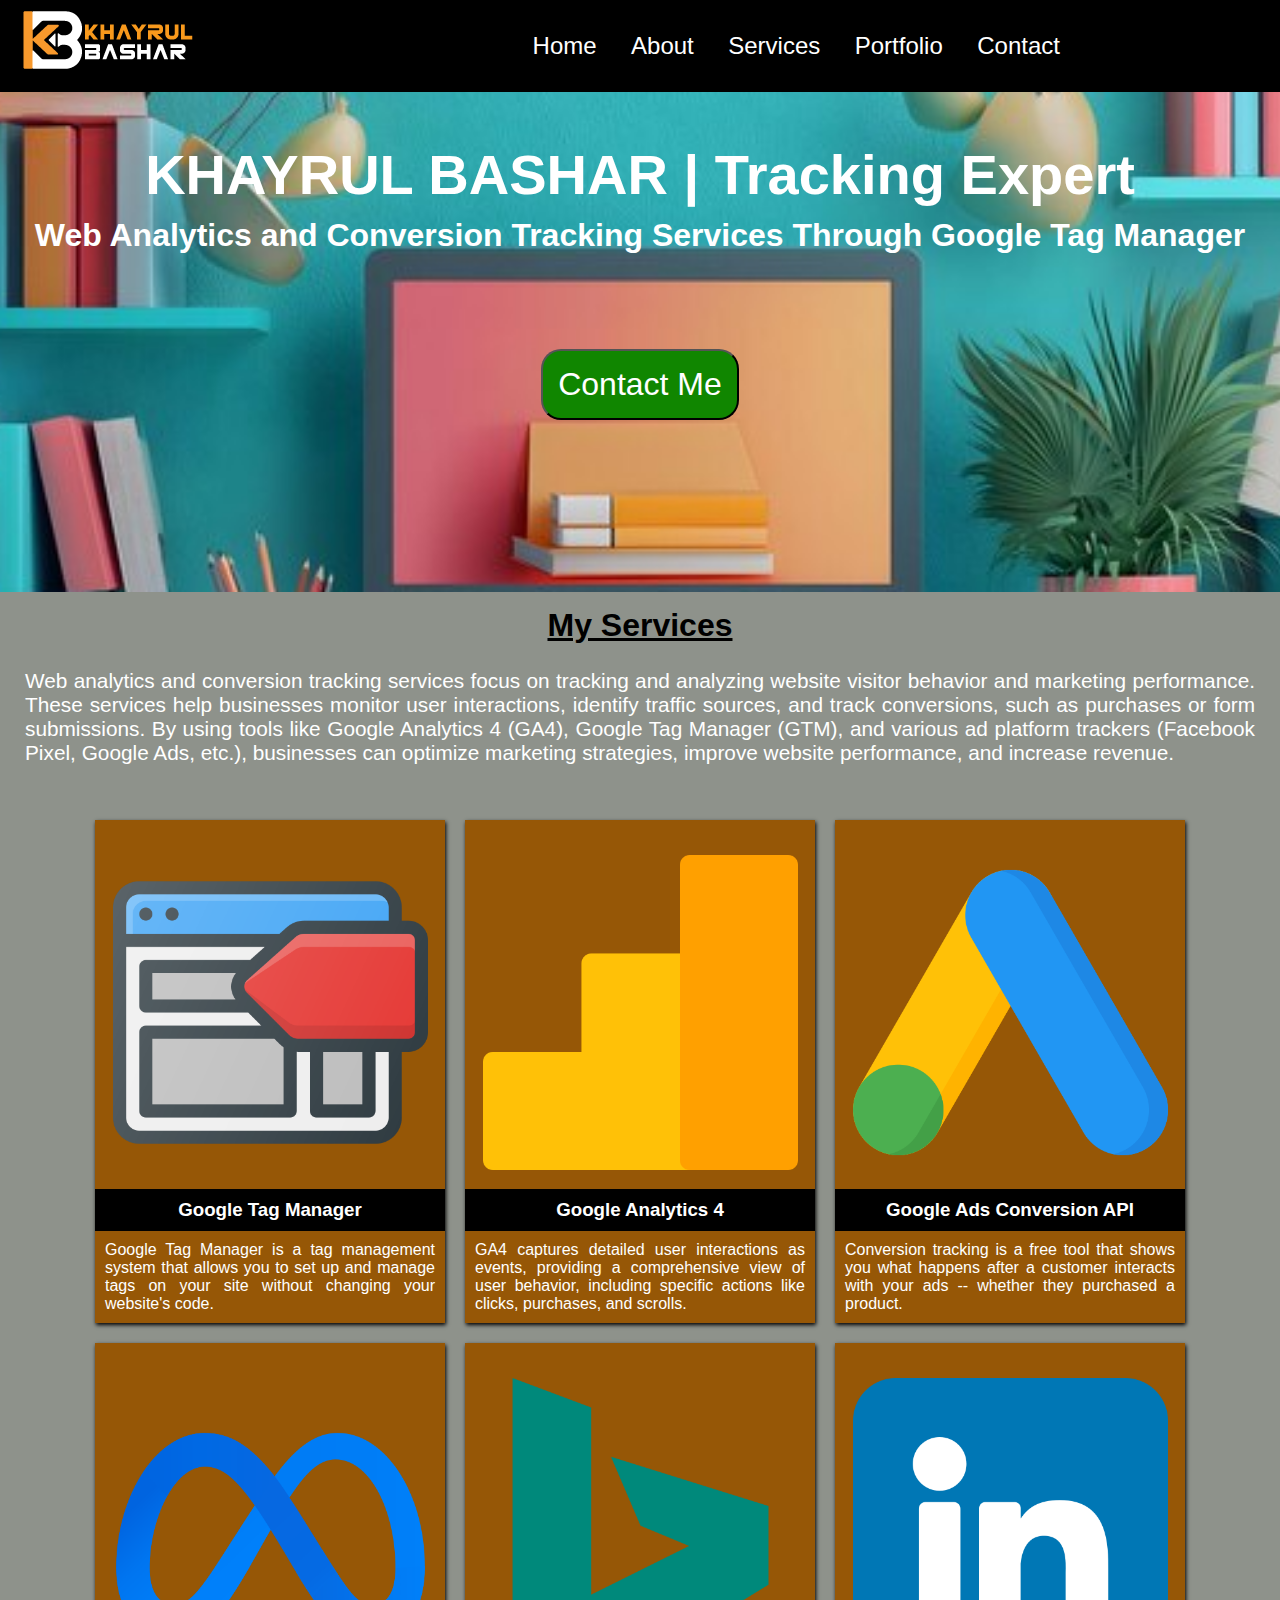
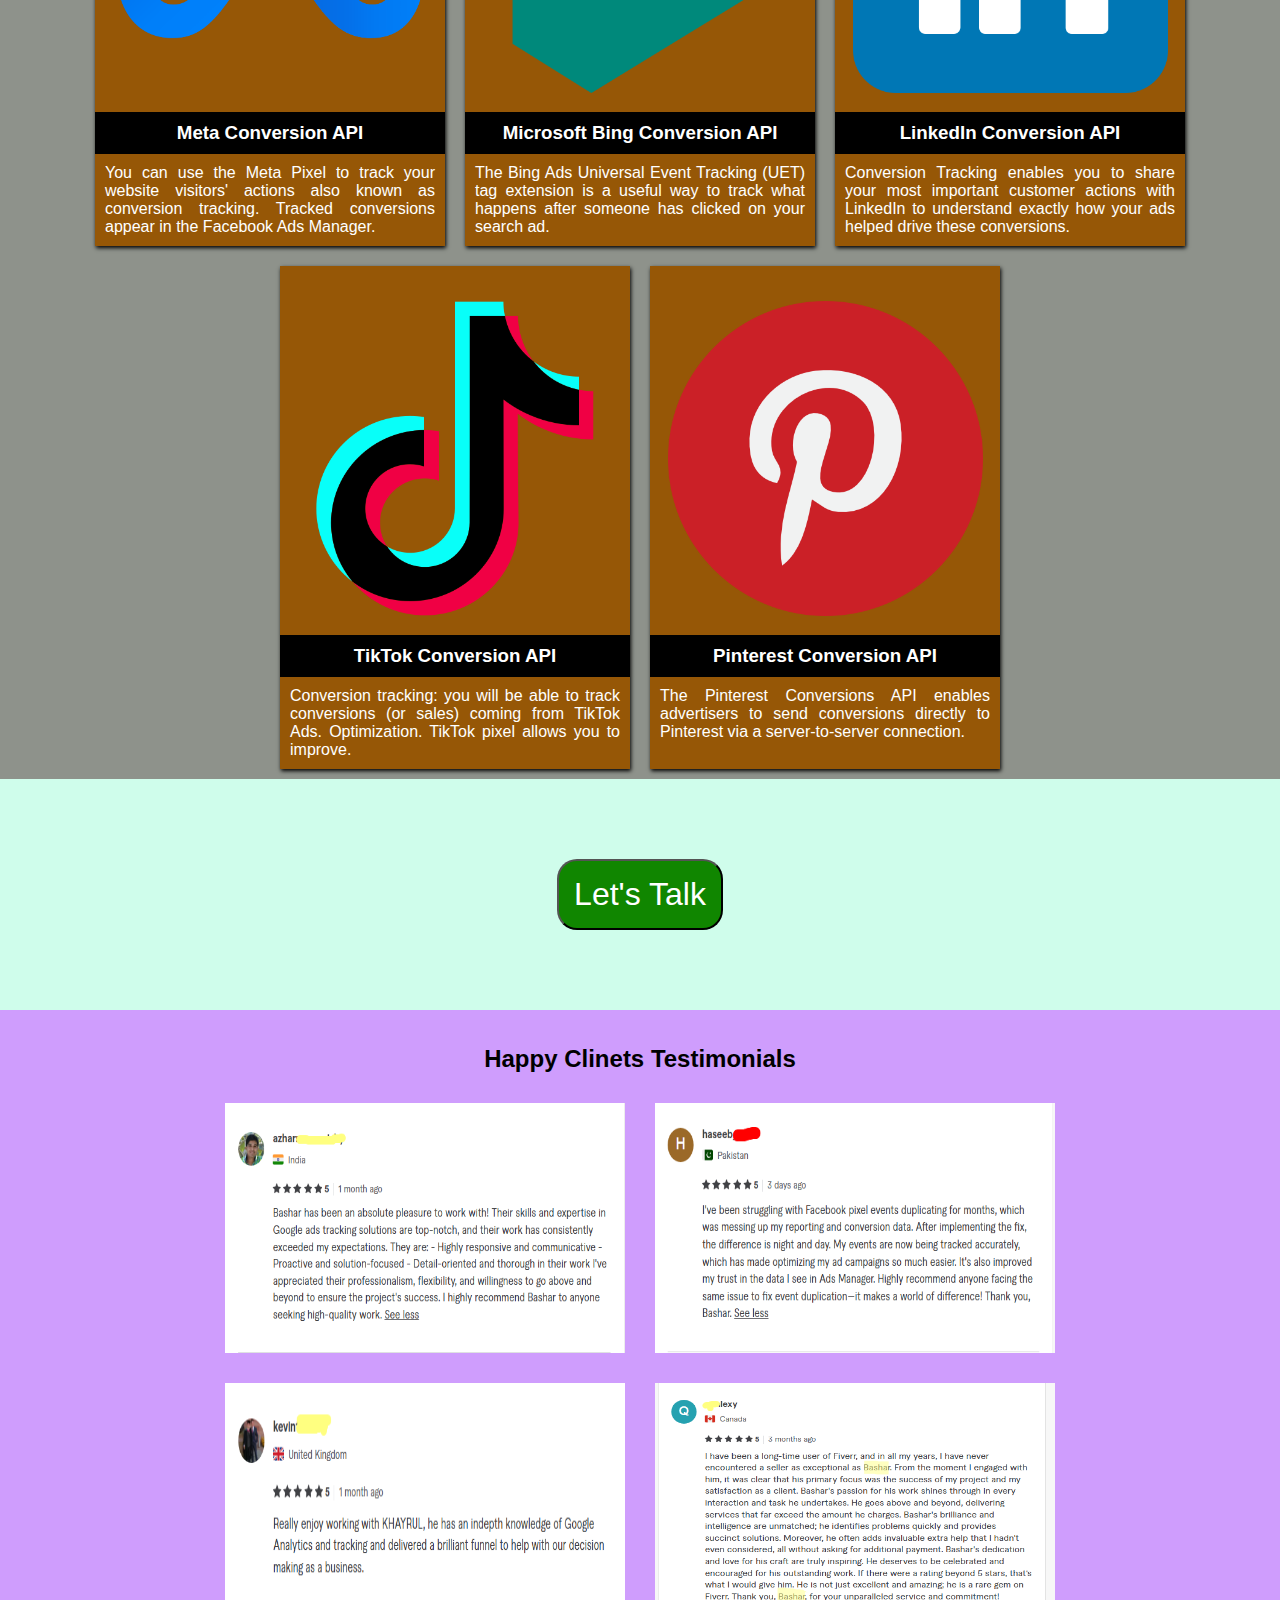
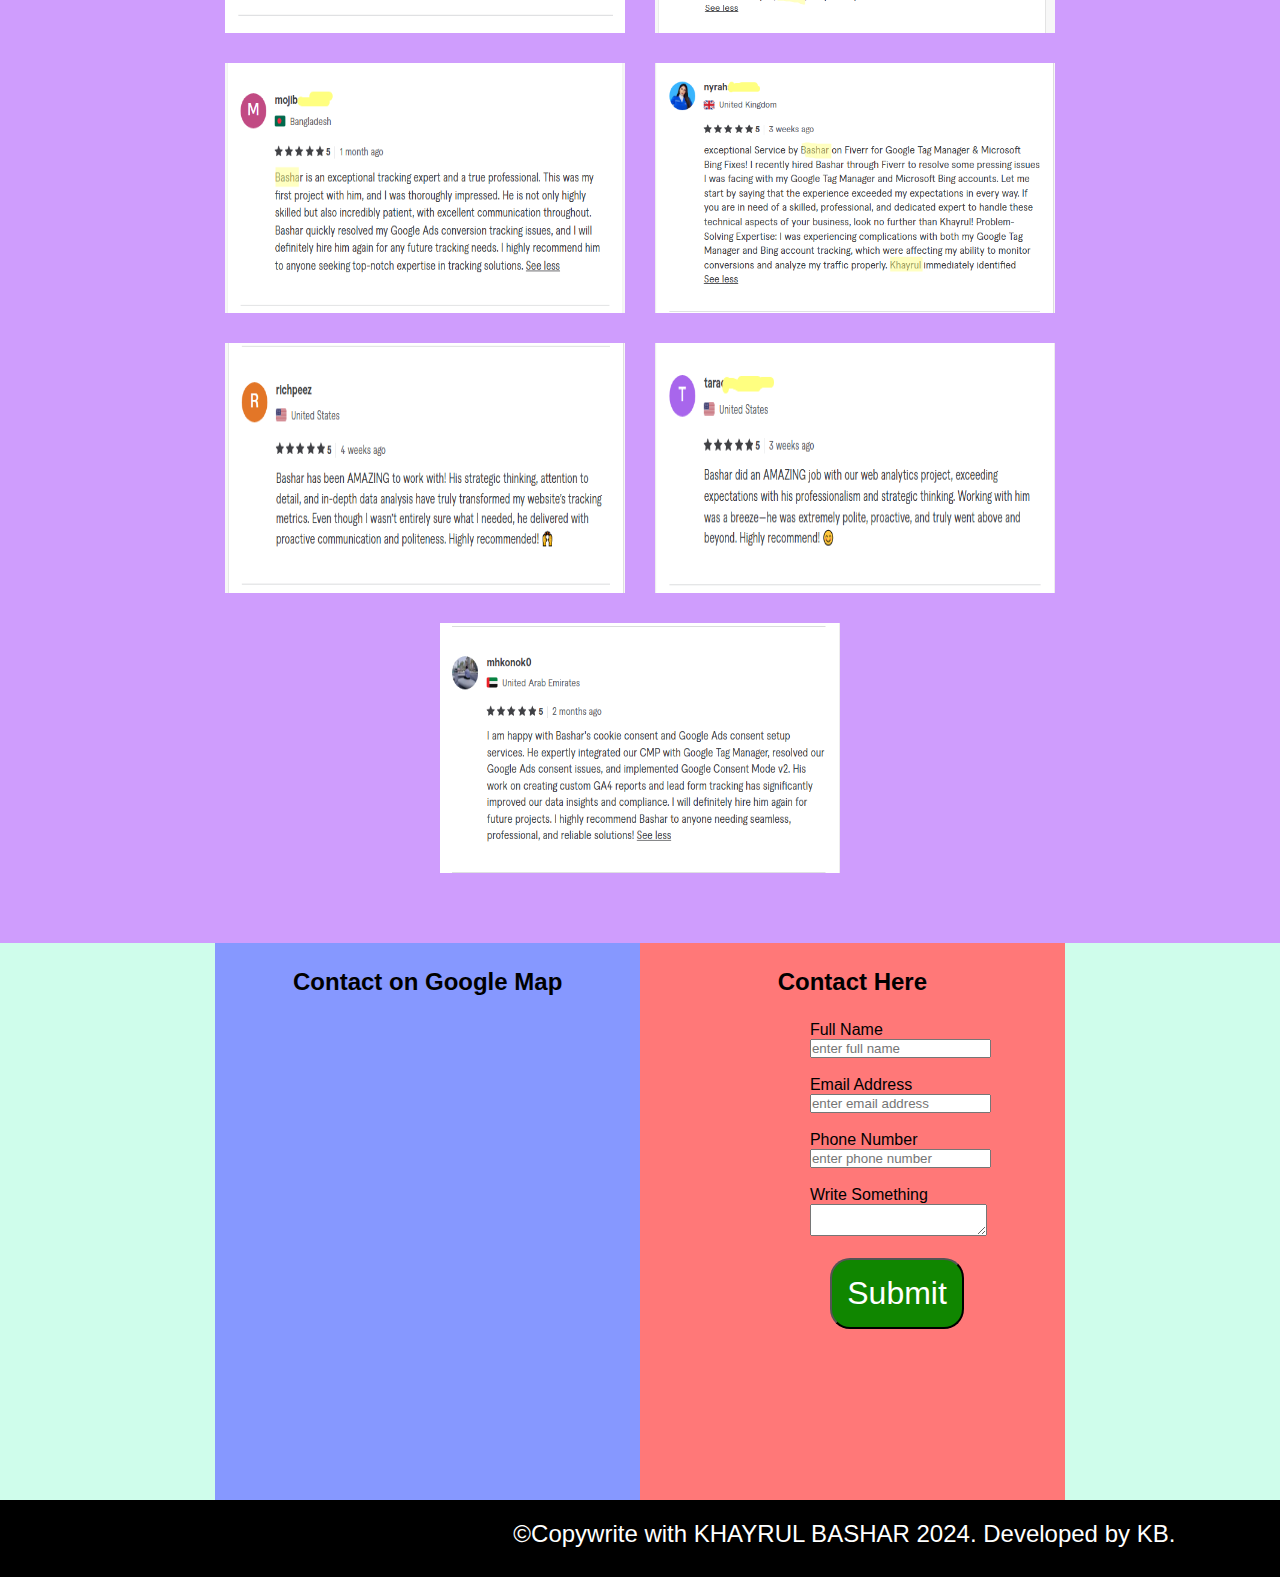
<file: index.html>
<!DOCTYPE html>
<html lang="en">
<head>
	<meta charset="UTF-8" />
	<meta name="viewport" content="width=device-width, initial-scale=1.0" />
	<link rel="shortcut icon" href="logo/khayrul-bashar.png" type="image/x-icon">
	<link rel="stylesheet" href="https://cdnjs.cloudflare.com/ajax/libs/font-awesome/6.6.0/css/all.min.css" integrity="sha512-Kc323vGBEqzTmouAECnVceyQqyqdsSiqLQISBL29aUW4U/M7pSPA/gEUZQqv1cwx4OnYxTxve5UMg5GT6L4JJg==" crossorigin="anonymous" referrerpolicy="no-referrer" />
	
	<link rel="stylesheet" href="style.css">
	<title>KHAYRUL BASHAR | Analytcs & Tracking Expert</title>
	
</head>
<body>
	<!-- start header  -->
	<header>
		<div class="logo">
			<a href="#"><img src="logo/Khayrul-Bashar-web-analytics-and-conversion-tracking-expert.png" alt=""></a>
		</div>
		<nav id="main_menu">
			<ul>
				<li><a href="index.html">Home</a></li>
				<li><a href="about.html">About</a></li>
				<li><a href="services.html">Services</a>
					<ul>
						<li><a href="#gtm">GTM</a></li>
						<li><a href="#ga4">GA4</a></li>
						<li><a href="#gads">GAds</a></li>
						<li><a href="#fbcapi">FB CAPI</a></li>
						<li><a href="#mbing">Bing</a></li>
						<li><a href="#linkedin">LinkedIn</a></li>
						<li><a href="#tiktok">TikTok</a></li>
						<li><a href="#pinterest">Pinterest</a></li>
					</ul>
				</li>
				<li><a href="portfolio.html">Portfolio</a></li>
				<li><a href="contact.html">Contact</a></li>
			</ul>
		</nav>
	</header>
	<!-- ends header  -->
	
	<!--starts banner -->
	<section class="banner">
		<h1>KHAYRUL BASHAR | Tracking Expert</h1>
		<h2>Web Analytics and Conversion Tracking Services Through Google Tag Manager</h2>
		<div class="btn">
			<button>Contact Me</button>
		</div>
	</section>
	<!-- ends banner-->
	
	<!-- starts services -->
	<section class="services">
		<div class="service_intro">
			<h2>My Services</h2>
			<p>Web analytics and conversion tracking services focus on tracking and analyzing website visitor behavior and marketing performance. These services help businesses monitor user interactions, identify traffic sources, and track conversions, such as purchases or form submissions. By using tools like Google Analytics 4 (GA4), Google Tag Manager (GTM), and various ad platform trackers (Facebook Pixel, Google Ads, etc.), businesses can optimize marketing strategies, improve website performance, and increase revenue.</p>
		</div>
		<div class="services_cards">
			<div class="services_card" id="gtm">
				<img src="services/tag.png" alt="">
				<div class="s_card_body">
					<h3>Google Tag Manager</h3>
					<p>Google Tag Manager is a tag management system that allows you to set up and manage tags on your site without changing your website's code.</p>
				</div>
			</div>
			<div class="services_card" id="ga4">
				<img src="services/google-analytics.png" alt="">
				<div class="s_card_body">
					<h3>Google Analytics 4</h3>
					<p>GA4 captures detailed user interactions as events, providing a comprehensive view of user behavior, including specific actions like clicks, purchases, and scrolls.</p>
				</div>
			</div>
			<div class="services_card" id="gads">
				<img src="services/adwords.png" alt="">
				<div class="s_card_body">
					<h3>Google Ads Conversion API</h3>
					<p>Conversion tracking is a free tool that shows you what happens after a customer interacts with your ads -- whether they purchased a product.</p>
				</div>
			</div>
			<div class="services_card" id="fbcapi">
				<img src="services/meta.png" alt="">
				<div class="s_card_body">
					<h3>Meta Conversion API</h3>
					<p>You can use the Meta Pixel to track your website visitors' actions also known as conversion tracking. Tracked conversions appear in the Facebook Ads Manager.</p>
				</div>
			</div>
			<div class="services_card" id="mbing">
				<img src="services/bing.png" alt="">
				<div class="s_card_body">
					<h3>Microsoft Bing Conversion API</h3>
					<p>The Bing Ads Universal Event Tracking (UET) tag extension is a useful way to track what happens after someone has clicked on your search ad.</p>
				</div>
			</div>
			<div class="services_card" id="linkedin">
				<img src="services/linkedin.png" alt="">
				<div class="s_card_body">
					<h3>LinkedIn Conversion API</h3>
					<p>Conversion Tracking enables you to share your most important customer actions with LinkedIn to understand exactly how your ads helped drive these conversions.</p>
				</div>
			</div>
			<div class="services_card" id="tiktok">
				<img src="services/tik-tok.png" alt="">
				<div class="s_card_body">
					<h3>TikTok Conversion API</h3>
					<p>Conversion tracking: you will be able to track conversions (or sales) coming from TikTok Ads. Optimization. TikTok pixel allows you to improve.</p>
				</div>
			</div>
			<div class="services_card" id="pinterest">
				<img src="services/pinterest.png" alt="">
				<div class="s_card_body">
					<h3>Pinterest Conversion API</h3>
					<p>The Pinterest Conversions API enables advertisers to send conversions directly to Pinterest via a server-to-server connection. </p>
				</div>
			</div>
		</div>
	</section>
	<!-- ends services -->
	
	<section class="btn">
		<button>Let's Talk</button>
	</section>
	
	<!-- starts testimonials -->
	<section class="testimonials">
		<h2>Happy Clinets Testimonials</h2>
		<div class="testimonial_img">
			<img src="testimonials/Azhar.png" width="400px" height="250px" alt="">
			<img src="testimonials/hasseb.png" width="400px" height="250px" alt="">
			<img src="testimonials/kevin.png" width="400px" height="250px" alt="">
			<img src="testimonials/lezy.png" width="400px" height="250px" alt="">
			<img src="testimonials/mojib.png" width="400px" height="250px" alt="">
			<img src="testimonials/nayrah.png" width="400px" height="250px" alt="">
			<img src="testimonials/richeez.png" width="400px" height="250px" alt="">
			<img src="testimonials/taracounter.png" width="400px" height="250px" alt="">
			<img src="testimonials/mKhan.png" width="400px" height="250px" alt="">
		</div>
	</section>
	<!-- ends testimonials -->
	
	<!-- starts contact  -->
	<section>
		<div class="contact_form">
			<div class="form_left">
				<h2>Contact on Google Map</h2>
				<iframe src="https://www.google.com/maps/embed?pb=!1m18!1m12!1m3!1d57806.099609931014!2d90.06402924999999!3d25.10588165!2m3!1f0!2f0!3f0!3m2!1i1024!2i768!4f13.1!3m3!1m2!1s0x3757d9e5602af8d1%3A0x75c282dc5e5a1ae2!2sHatibandha%20Malijhikanda!5e0!3m2!1sen!2sbd!4v1728904761449!5m2!1sen!2sbd" width="600" height="450" style="border:0;" allowfullscreen="" loading="lazy" referrerpolicy="no-referrer-when-downgrade"></iframe>
			</div>
			<div class="form_right">
				<h2>Contact Here</h2>
				<form action="#" method="post">
					<label for="fName">Full Name</label> <br>
					<input type="text" id="fName" placeholder="enter full name" required> <br> <br>
					<label for="email">Email Address</label> <br>
					<input type="email" id="email" placeholder="enter email address" required><br> <br>
					<label for="phone">Phone Number</label> <br>
					<input type="phone" id="phone" placeholder="enter phone number" required><br> <br>
					<label for="message">Write Something</label> <br>
					<textarea name="text" id="message"></textarea> <br> <br>
					<button type="submit">Submit</button> <br> <br>
				</form>
			</div>
		</div>
	</section>
	
	<!-- ends contact  -->
	
	<!-- starts footer  -->
	<footer>
		<div class="social_icons">
			<ul>
				<li><a href="https://facebook.com/KhayrulBasharBD"><i class="fa-brands fa-facebook"></i></a></li>
				<li><a href="https://twitter.com/KhayrulBasharBD"><i class="fa-brands fa-twitter"></i></a></li>
				<li><a href="https://linkedin.com/KhayrulBasharBD"><i class="fa-brands fa-linkedin"></i></a></li>
				<li><a href="https://tiktok.com/KhayrulBasharBD"><i class="fa-brands fa-tiktok"></i></a></li>
			</ul>
		</div>
		<p class="copyright">
			&copy;Copywrite with KHAYRUL BASHAR 2024. Developed by KB.
		</p>
	</footer>
	<!-- end footer  -->
</body>
</html>
</file>
<file: style.css>
*{
  margin: 0px;
  padding: 0px;
}
body{
  background-color: rgb(207, 253, 235);
  font-family: Arial, Helvetica, sans-serif;
  margin: 0;
}
header {
  box-sizing: border-box;
  display: flex;
  background-color: rgb(0, 0, 0);
  padding: 10px 15px;
  flex-wrap: wrap;
}
header .logo{
  width: 25%;
}

#main_menu{
  width: 75%;
  justify-content: right;
}
#main_menu ul{
  margin: 0;
  padding: 0;
  list-style: none;
  text-align: center;
}
#main_menu ul li{
  display: inline-block;
  position: relative;
}
#main_menu li a{
  display: block;
  color: white;
  text-decoration: none;
  padding: 22px 15px;
  font-size: 1.5rem;
}
#main_menu a:hover{
  background-color: rgb(255, 255, 255);
  color: black;
  border-radius: 10px;
}
/* starts drop down menu */
#main_menu ul ul{
  position: absolute;
  left: 0;
  top: 62px;
  background-color: cadetblue;
  display: none;
}
#main_menu ul ul li{
  display: block;
}
#main_menu ul li:hover ul{
  display: block;
}
/* ends drop down menu */

/* starts banner */
.banner{
  text-align: center;
  height: 500px;
  width: 100%;
  color: white;
  background: url('banner/website-banner-designs-modern-online-learning-platforms.jpg') no-repeat fixed;
  background-size: cover;
  background-position: center center;
}
h1{
  font-size: 3.5rem;
  padding-top: 50px;
  margin-bottom: 10px;
  text-align: center;
}
.banner h2{
  font-size: 2rem;
  margin-bottom: 50px;
  padding-bottom: 15px;
}
/* start services */
.services{
  background-color: #8E928B;
  text-align: center;
  color: white;
}
.service_intro{
  margin-bottom: 20px;
}
.service_intro h2{
  padding-top: 60px;
  color: black;
  font-weight: bold;
}
.service_intro p{
  padding: 25px;
  text-align: justify;
  font-size: 1.3rem;
}
.services_cards{
  box-sizing: border-box;
  display: flex;
  background-color: rgb(142, 146, 139);
  padding: 0px 15px;
  justify-content: center;
  flex-wrap: wrap;
}
.services h2{
  font-size: 2rem;
  padding-top: 15px;
  text-decoration: underline;
}
.services_card{
  width: 350px;
  margin: 10px;
  box-sizing: border-box;
  box-shadow: 1px 2px 4px black;
  padding-top: 20px;
  background-color:#965706;
  color: white;
  display: inline-block;
}
.services_card img{
  width: 90%;
  padding: 15px;
}
.services_card:hover{
  box-shadow: 8x rgb(255, 4, 4);
}
.s_card_body p{
  text-align: justify;
  padding: 10px;
}
.s_card_body h3{
  background-color: black;
  padding: 10px;
}
.services_card:hover{
  box-shadow: 10px 12px 12px rgb(255, 255, 255);
}

.btn{
  text-align: center;
  margin: 80px;
}
button{
  border-radius: 20px;
}
section button{
  background-color: rgb(16, 134, 0);
  color: rgb(255, 255, 255);
  padding: 15px;
  font-size: 2rem;
  text-align: center;
}
section button:hover{
  background-color: rgb(255, 255, 255);
  color:rgb(0, 0, 0);
}

.testimonials{
  background-color: rgb(207, 157, 253);
  margin-top: 15px;
}
.testimonials h2{
  text-align: center;
  padding-top: 35px;
}
.testimonial_img{
  display: flex;
  box-sizing: border-box;
  justify-content: center;
  flex-wrap: wrap;
  padding: 15px;
  padding-bottom: 55px;
  
}
.testimonial_img img{
  padding: 15px;
}
.testimonial_img img:hover{
  box-shadow: 10px 12px 11px black;
}

.contact_form{
  background-color: rgb(255, 120, 120);
  display: flex;
  box-sizing: border-box;
  justify-self: center;
  flex-wrap: wrap;
}

.form_left h2{
  padding-top: 25px;
  text-align: center;
}
.form_left{
  width: 50%;
  background-color: rgb(134, 152, 255);
}
.form_left iframe{
  margin: 25px;
}
.form_right form {
  margin-left: 40%;
}
.form_right button{
  margin-left: 8%;
}
.form_right h2{
  text-align: center;
  padding: 25px;
}
.form_right{
  width: 50%;
}
.social_icons{
  margin-left: 50px;
}
.social_icons ul li{
  display: inline-block;
}
.social_icons ul a{
  color: rgb(112, 255, 124);
  font-size: 2rem;
  padding: 0px 10px;
}
.social_icons ul a:hover{
  color: white;
}
footer{
  padding: 20px;
  display: flex;
  margin-bottom: 0px;
  background-color: rgb(0, 0, 0);
  color: white;
}
footer p{
  margin-left: 350px;
  font-size: 1.5rem;
}
</file>
